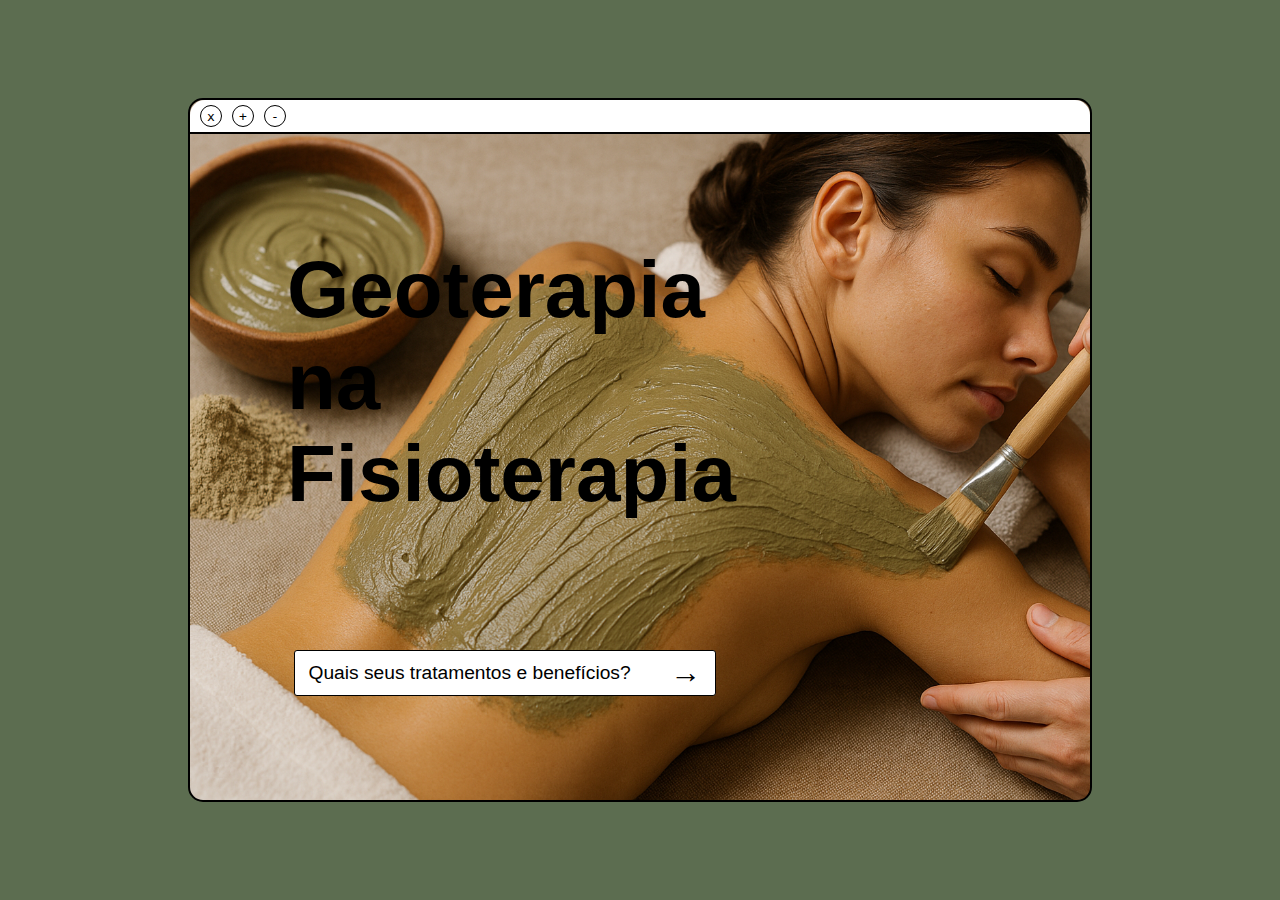
<file: index.html>
<!DOCTYPE html>
<html lang="pt-br">
<head>
    <meta charset="UTF-8">
    <meta name="viewport" content="width=device-width, initial-scale=1.0">
    <title>Geoterapia na Fisioterapia</title>
    <link rel="stylesheet" href="estilo.css">
</head>
<body>
    <main>
        <header class="botoes">
            <div class="icones">x</div>
            <div class="icones">+</div>
            <div class="icones">-</div>
        </header>

        <section id="titulo">
            <h1>Geoterapia <br> 
                na <br>
                Fisioterapia</h1>
        </section>
        
        <div id="paragrafo">
            <p>Quais seus tratamentos e benefícios? <a href="pag002.html">→</a></p>
        </div>

    </main>
</body>
</html>
</file>
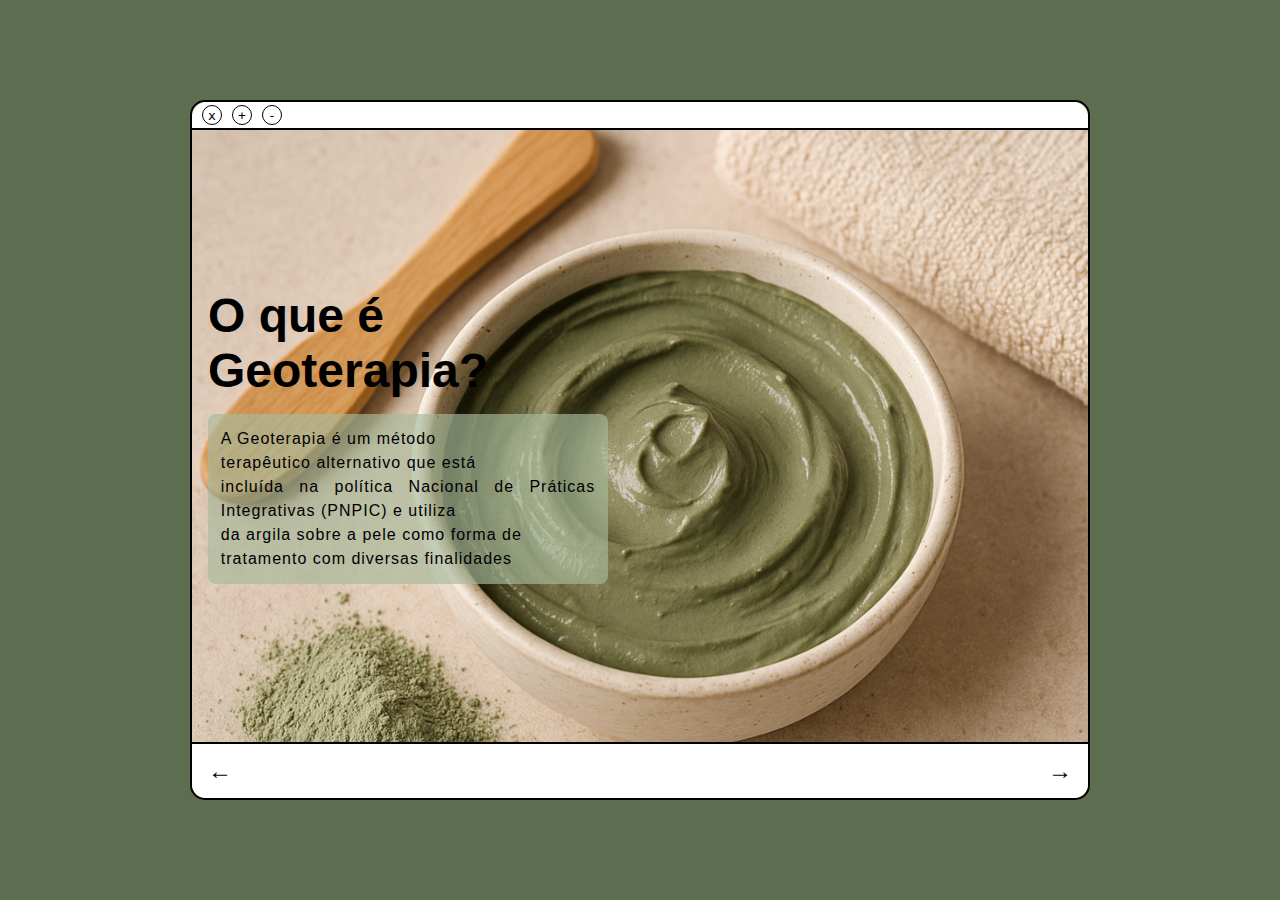
<file: pag002.html>
<!DOCTYPE html>
<html lang="pt-br">
<head>
    <meta charset="UTF-8">
    <meta name="viewport" content="width=device-width, initial-scale=1.0">
    <title>Geoterapia na Fisioterapia</title>
    <link rel="stylesheet" href="estilo2.css">
</head>
<body>
    <main>
        <header class="botoes">
            <div class="icones">x</div>
            <div class="icones">+</div>
            <div class="icones">-</div>
        </header>

        <section>
            <h1>O que é <br>
            Geoterapia?</h1>
        
        
        <p>
            A Geoterapia é um método <br>
            terapêutico alternativo que está <br>
            incluída na política Nacional de Práticas Integrativas (PNPIC) e utiliza <br>
            da argila sobre a pele como forma de <br>
            tratamento com diversas finalidades
        </p>
        </section>

        <footer>
            <a href="index.html" >←</a>   <a href="#">→</a>
        </footer>

    </main>
</body>
</html>
</file>
<file: estilo.css>
@charset "UTF-8";

* {
    padding: 0px;
    margin: 0px;
    font-family: Arial, Helvetica, sans-serif;
}

body {
    background-color: #5c6d50;
    display: flex;
    justify-content: center;
    align-items: center;
    width: 100vw;
    height: 100vh;
    overflow: hidden;
}

main {
    background-image: url(imagens/geoterapia.png);
    background-repeat: no-repeat;
    background-size: cover;
    background-position: center;
    max-width: 900px;
    width: 90%;
    height: 90%;
    max-height: 700px;
    border: 2px solid black;
    border-radius: 15px;
    position: absolute;
    top: 50%;
    left: 50%;
    transform: translate(-50%, -50%);
    
}

.botoes {
    display: flex;
    gap: 10px;
    padding: 5px 10px;
    border-bottom: 2px solid black;
    border-radius: 15px 15px 0px 0px;
    background-color: white;
}

.icones {
    display: flex;
    border: 1px solid black;
    width: 20px;
    height: 20px;
    border-radius: 50%;
    text-align: center;
    align-items: center;
    justify-content: center;
    font-family: monospace;
}



#titulo {
    position: relative;
    padding: 60px 30px 0px 25px;
    left:8%;
    top: 50px;
    font-size: 2.5em;
    font-weight: bold;
    cursor: default;
}

#paragrafo {
    display: inline-block;
    position: relative;
    background-color: white;
    padding: 4px;
    margin-top: 20%;
    max-height: 70%;
    left: 11.5%;
    border: 1px solid black;
    border-radius: 3px;
    font-size: 1.2em;
    cursor: default;
    
}

p {
    display: flex;
    vertical-align: middle;
    align-items: center;
    margin-left: 10px;
    
}

p > a {
    text-decoration: none;
    font-size: 1.6em;
    margin-left: 40px;
    margin-right:10px ;
    color: black;
    font-weight: bold;
    text-align: right;
    display: inline-flex;
    align-items: center;
    justify-content: center;
    vertical-align: middle;
    
    
    
    
}
p > a:hover {
    color: #083b03c4; 
} 

@media (max-width: 768px) {
        #titulo {
            font-size: 1.5em;
            max-width: 80%;
            display: block;
            top: 5%;
        }

        #paragrafo {
            
            font-size: 0.85em;
            max-width: 80%;
            margin-top: 20%;
            
        }

        main {
            width: 95%;
            height: 70%;
            max-height: 700px;

        }

        a {
            margin-right: 0px;
            margin-left: 20px;
        }
}
</file>
<file: estilo2.css>
@charset "UTF-8";

* {
    padding: 0;
    margin: 0;
    box-sizing: border-box;
    font-family: Arial, Helvetica, sans-serif;
}

body {
    background-color: #5c6d50;
    display: flex;
    justify-content: center;
    align-items: center;
    width: 100vw;
    height: 100vh;
    overflow: hidden;
}

main {
    background-image: url(imagens/argila.png);
    background-repeat: no-repeat;
    background-size: cover;
    width: 90%;
    max-width: 900px;
    height: 90%;
    max-height: 700px;

    border: 2px solid black;
    border-radius: 15px;

    position: absolute;
    top: 50%;
    left: 50%;
    transform: translate(-50%, -50%);

    display: flex;
    flex-direction: column;
    justify-content: space-between;
}

.botoes {
    display: flex;
    gap: 10px;
    padding: 3px 10px;
    border-bottom: 2px solid black;
    border-radius: 15px 15px 0 0;
    background-color: white;
    flex-wrap: wrap;
}

.icones {
    display: flex;
    border: 1px solid black;
    width: 20px;
    height: 20px;
    border-radius: 50%;
    text-align: center;
    align-items: center;
    justify-content: center;
    font-family: monospace;
}

main section {
    padding: 1rem;
}

h1 {
    font-size: 3em;
    font-weight: bold;
}

p {
    margin-top: 1em;
    width: 100%;
    max-width: 400px;
    text-align: justify;
    letter-spacing: 1px;
    line-height: 1.5em;
    padding: 0.8em;
    background-color: #a8b99ba9;
    border-radius: 8px;
}

main > footer {
    background-color: white;
    padding: 0.8rem 1rem;
    border-top: 2px solid black;
    font-size: 1.5em;
    font-weight: bold;
    border-radius: 0 0 14px 14px;

    display: flex;
    justify-content: space-between;
    align-items: center;
    flex-wrap: wrap;
    gap: 10px;
}

main > footer a {
    text-decoration: none;
    color: black;
}

footer a:hover {
    color: #5c6d50;
}

/* Media Queries para telas menores */
@media (max-width: 768px) {
    h1 {
        font-size: 2em;
    }

    p {
        font-size: 0.95em;
        max-width: 100%;
    }

    main {
        width: 95%;
        height: 70%;
        max-height: none;
    }

    main > footer {
        font-size: 1.2em;
        flex-direction: row;
        align-items: flex-start;
    }
}
</file>
